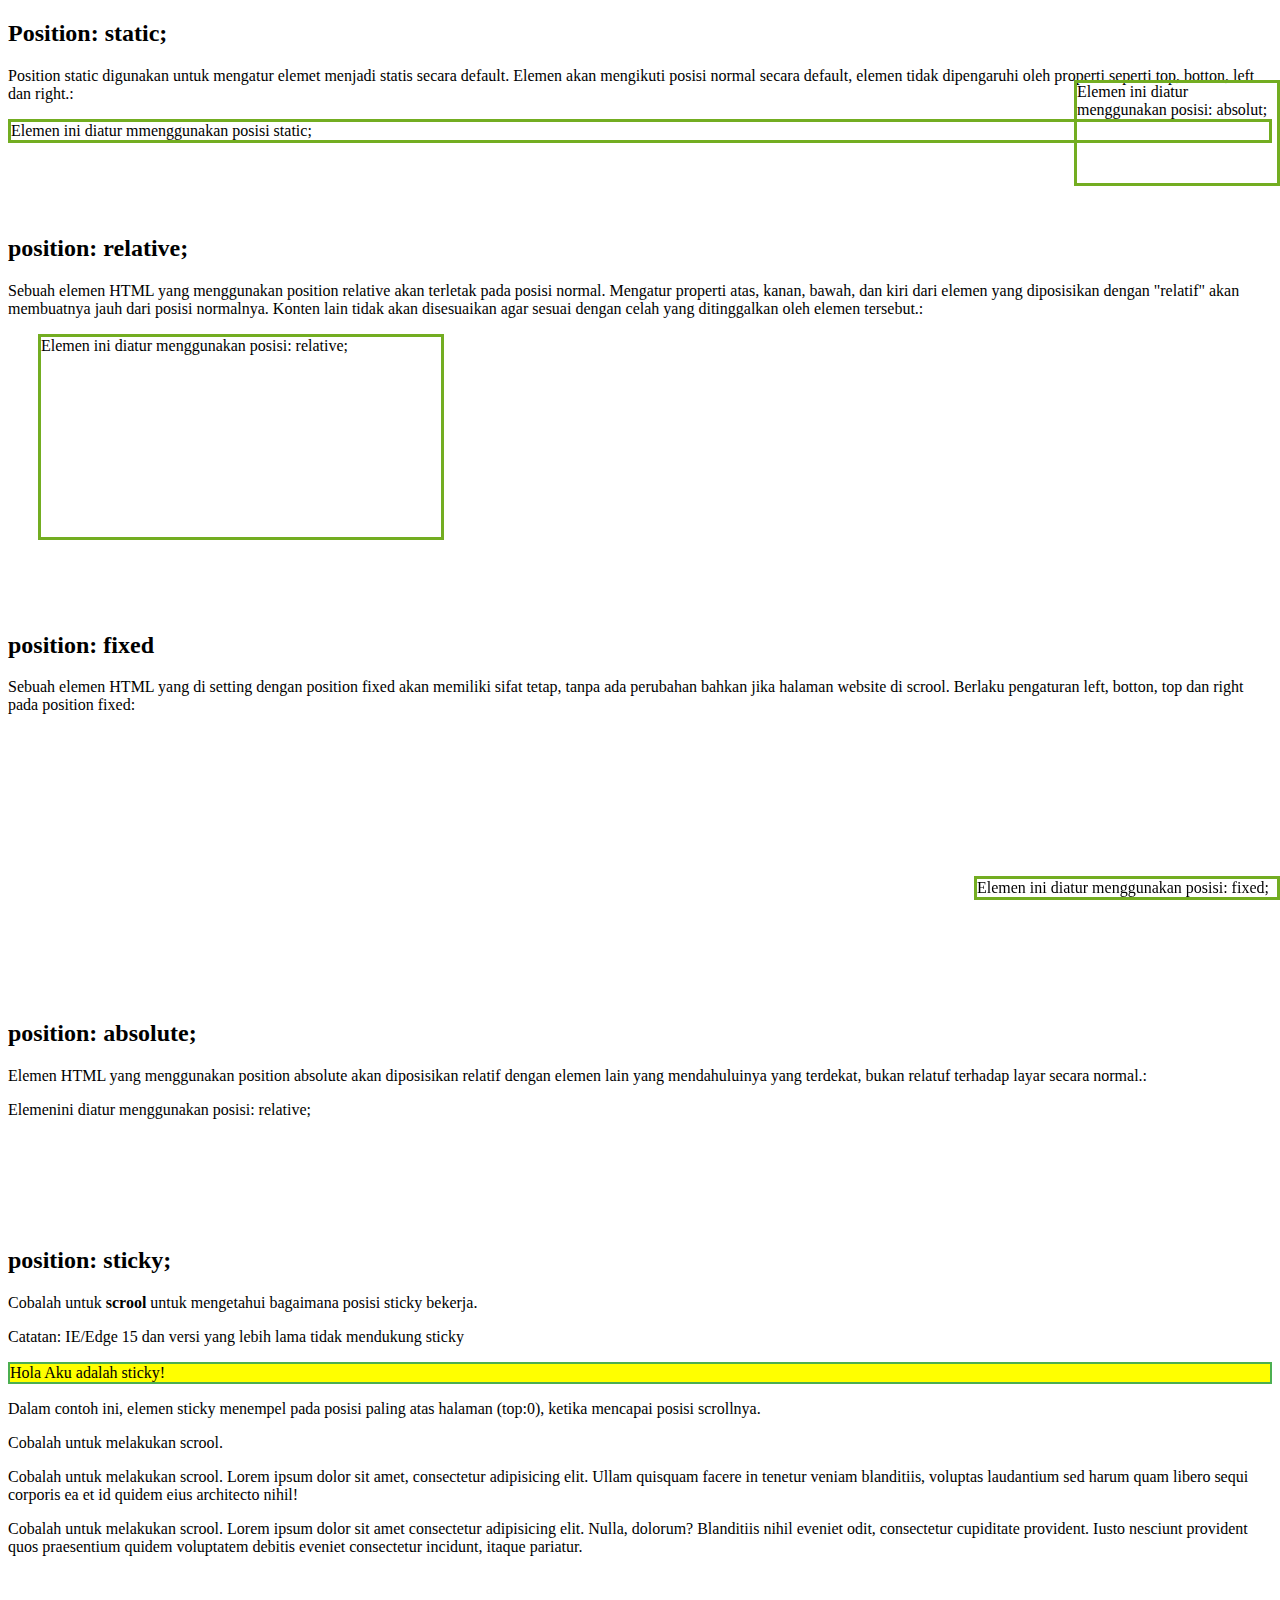
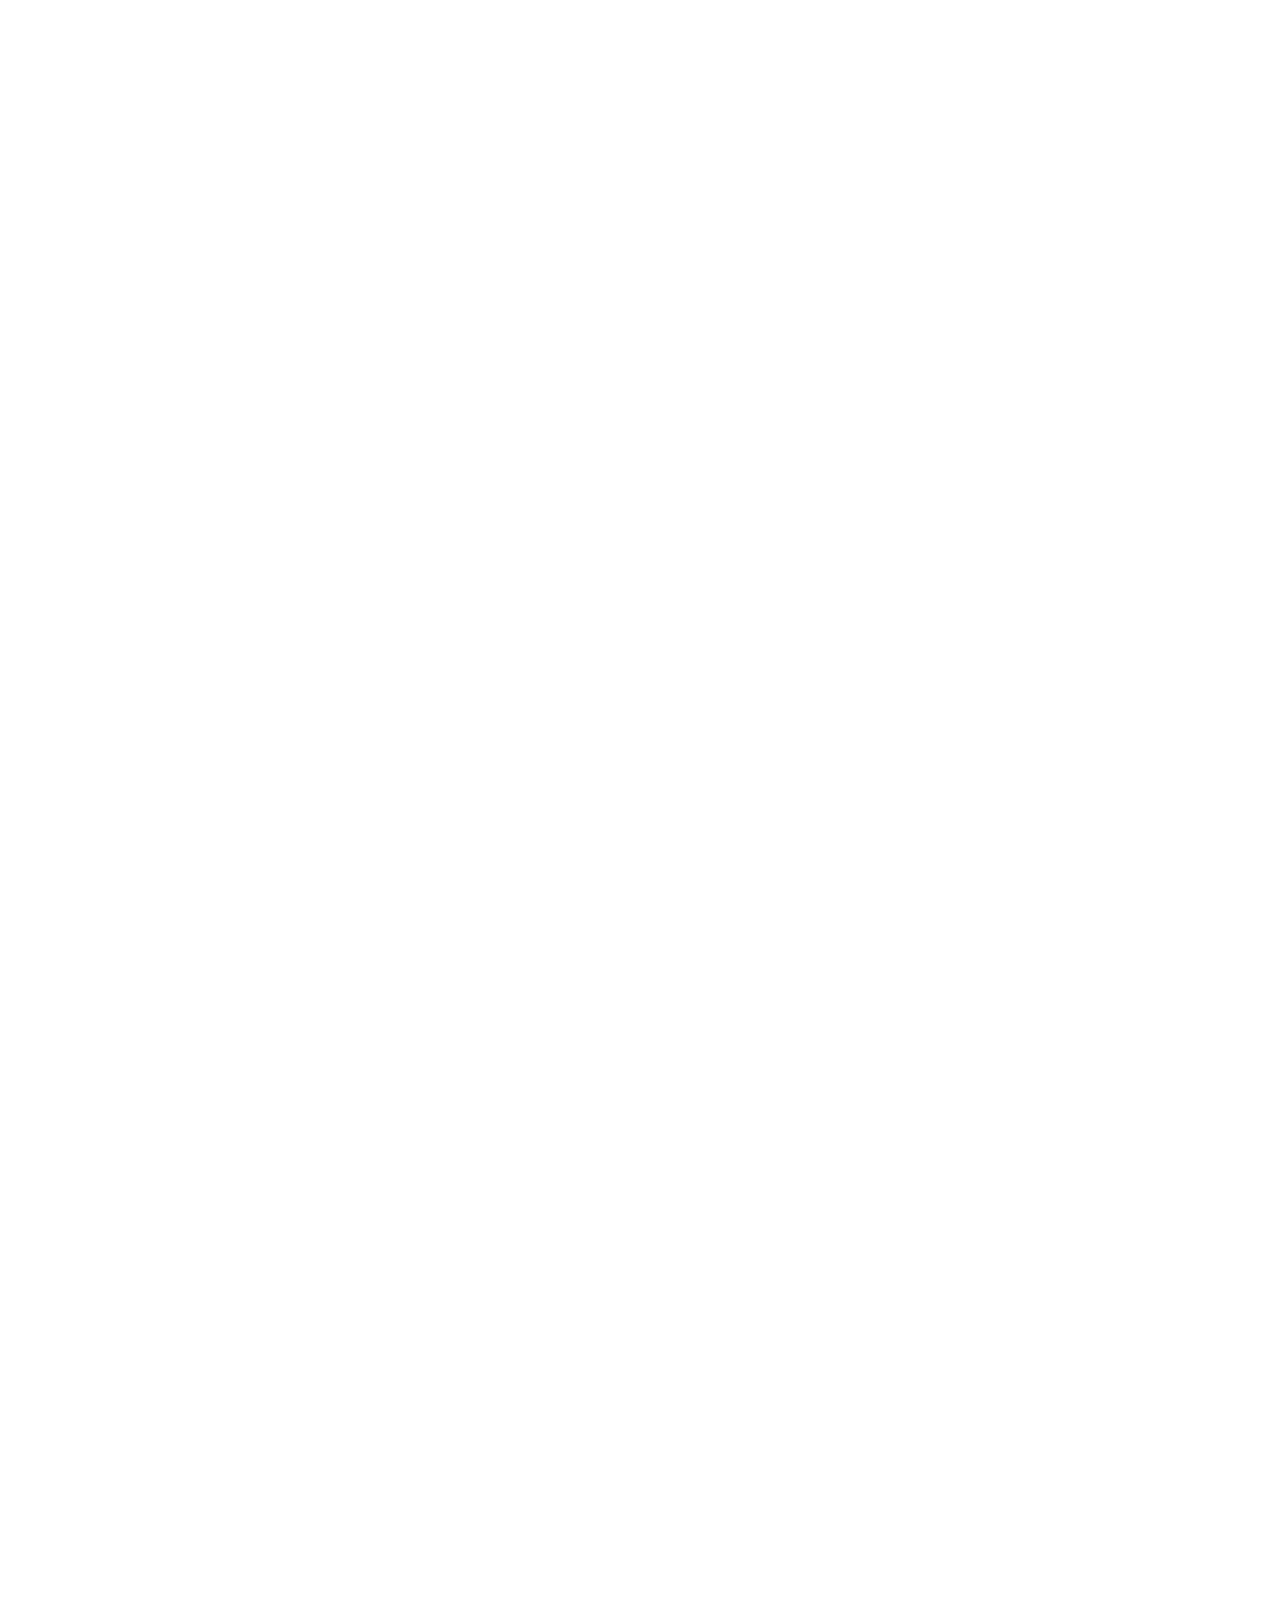
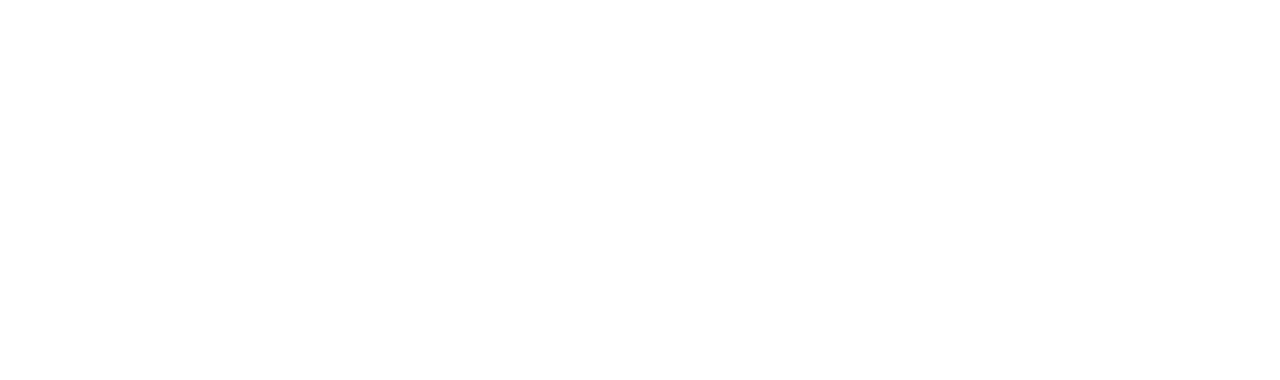
<file: UTS_WEB/img/index.html>
<!DOCTYPE html>
<html>
<head>
    <title>Position CSS</title>
    <link rel="stylesheet" type="text/css" href="stylePosition.css">
</head>
<body>
    <h2>Position: static;</h2>
    <p>Position static  digunakan untuk mengatur elemet menjadi statis secara default. 
        Elemen akan mengikuti posisi normal secara default,
        elemen tidak dipengaruhi oleh properti seperti top, botton, left dan right.:
    </p>
    <div class="static">
        Elemen ini diatur mmenggunakan posisi static;
    </div>
    <br><br><br><br>
    <h2>position: relative;</h2>
    <p>Sebuah elemen HTML yang menggunakan position relative akan terletak pada posisi normal.
        Mengatur properti atas, kanan, bawah, dan kiri dari elemen yang diposisikan dengan "relatif"
        akan membuatnya jauh dari posisi normalnya.
        Konten lain tidak akan disesuaikan agar sesuai dengan celah yang ditinggalkan oleh elemen tersebut.: 
    </p>
    <div class="relative">
        Elemen ini diatur menggunakan posisi: relative;
    </div>
    <br><br><br><br>
    <h2>position: fixed</h2>
    <p>Sebuah elemen HTML yang di setting dengan position fixed akan memiliki sifat tetap,
        tanpa ada perubahan bahkan jika halaman website di scrool.
        Berlaku pengaturan left, botton, top dan right pada position fixed:
    </p>
    <div class="fixed">
        Elemen ini diatur menggunakan posisi: fixed;
    </div>
    <br><br><br>
    <br><br><br>
    <br><br><br>
    <br><br><br>
    <br><br><br>

    <h2>position: absolute;</h2>
    <p>Elemen HTML yang menggunakan position absolute akan diposisikan relatif dengan
        elemen lain yang mendahuluinya yang terdekat,
        bukan relatuf terhadap layar secara normal.:
    </p>
    <div class="relative1">Elemenini diatur menggunakan posisi: relative;
        <div class="absolute">Elemen ini diatur menggunakan posisi: absolut;</div>
    </div>
    
    <br><br><br>
    <br><br><br>

    <h2>position: sticky;</h2>
    <p>Cobalah untuk <b>scrool</b> untuk mengetahui bagaimana posisi sticky bekerja.</p>
    <p>Catatan: IE/Edge 15 dan versi yang lebih lama tidak mendukung sticky</p>

    <div class="sticky">Hola Aku adalah sticky!</div>

    <div style="padding-bottom: 2000px">
        <p>Dalam contoh ini, elemen sticky menempel pada posisi paling atas halaman (top:0),
            ketika mencapai posisi scrollnya.
        </p>
        <p>Cobalah untuk melakukan scrool.</p>
        <p>Cobalah untuk melakukan scrool. Lorem ipsum dolor sit amet, consectetur adipisicing elit. Ullam quisquam facere in tenetur veniam blanditiis, voluptas laudantium sed harum quam libero sequi corporis ea et id quidem eius architecto nihil!</p>
        <p>Cobalah untuk melakukan scrool. Lorem ipsum dolor sit amet consectetur adipisicing elit. Nulla, dolorum? Blanditiis nihil eveniet odit, consectetur cupiditate provident. Iusto nesciunt provident quos praesentium quidem voluptatem debitis eveniet consectetur incidunt, itaque pariatur.</p>
    </div>
</body>
</html>
</file>
<file: UTS_WEB/img/stylePosition.css>
div.static{
    position: static;
    border: 3px solid #73AD21;
}

div.relative{
    position: ;
    left: 30px;
    border: 3px solid #73AD21;
}

div.fixed{
    position: fixed;
    bottom: 0;
    right: 0;
    width: 300px;
    border: 3px solid #73AD21;
}

div.relative{
    position: relative;
    width: 400px;
    height: 200px;
    border: 3px solid #73AD21;
}

div.absolute{
    position: absolute;
    top: 80px;
    right: 0;
    width: 200px;
    height: 100px;
    border: 3px solid #73AD21;
}

div.sticky{
    position: -webkit-sticky;
    position: sticky;
    top: 0;
    background-color: yellow;
    border: 2px solid #4caf50;
}
</file>
